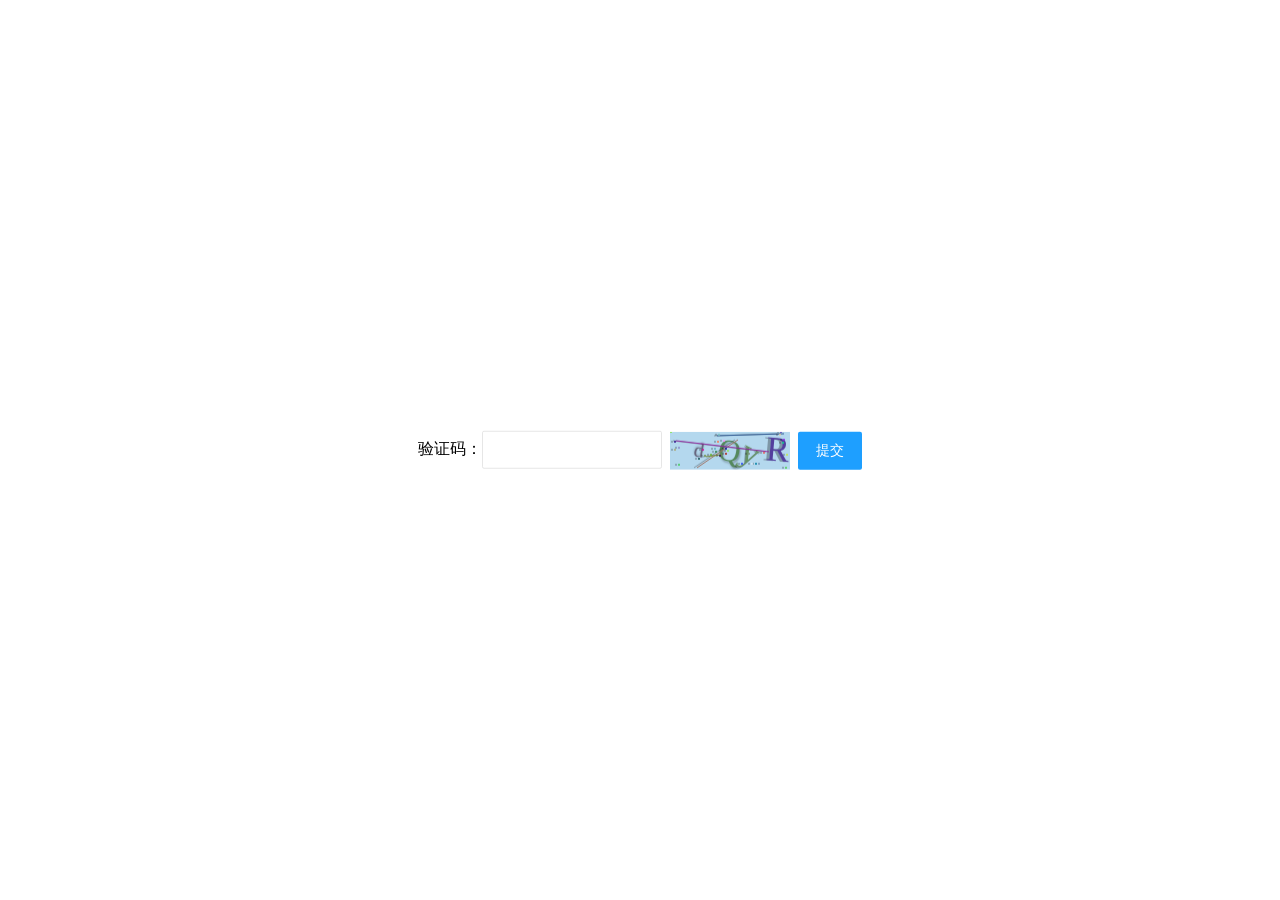
<file: verify/GVerify/index.html>
<!DOCTYPE html>
<html>

	<head>
		<meta charset="utf-8">
		<meta http-equiv="X-UA-Compatible" content="IE=edge">
		<meta name="viewport" content="width=device-width, initial-scale=1, shrink-to-fit=no">
		<title>图形验证码</title>
        <style>
            .container{
                min-width: 400px;
                text-align: center;
                position: absolute;
                left: 50%;
                top: 50%;
                transform: translate(-50%, -50%);
            }
            .code_input {
                height: 38px;
                line-height: 1.3;
                border: 1px solid #e6e6e6;
                background-color: #fff;
                border-radius: 2px;
                display: inline-block;
                width: 180px;
                padding-left: 10px;
                box-sizing: border-box;
            }
            .v_container{
                width: 120px;
                height: 38px;
                display: inline-block;
                vertical-align: bottom;
                margin: 0 4px;
            }
            .submit{
                display: inline-block;
                height: 38px;
                line-height: 38px;
                padding: 0 18px;
                color: #fff;
                text-align: center;
                font-size: 14px;
                border-radius: 2px;
                cursor: pointer;
                background-color: #1E9FFF;
            }
        </style>
	</head>

	<body>
		<div class="container">
            验证码：<input type="text" class="code_input">
            <div id="v_container" class="v_container"></div>
            <div class="submit">提交</div>
		</div>
		<script src="http://libs.baidu.com/jquery/2.0.0/jquery.js"></script>
		<script src="./static/GVerify.js"></script>
		<script>
            var verifyCode = new GVerify({ //默认options参数值
            id: "v_container", //容器Id
            type: "blend" //图形验证码默认类型blend:数字字母混合类型、number:纯数字、letter:纯字母
        });
            $('.submit').click(function(){
                var res = verifyCode.validate($('.code_input').val());
                if (!res) {
                    alert("图形验证码错误！");
                    $('.code_input').val('')
                }else{
                    alert("图形验证码成功！");
                }
            })
            
		</script>
	</body>

</html>
</file>
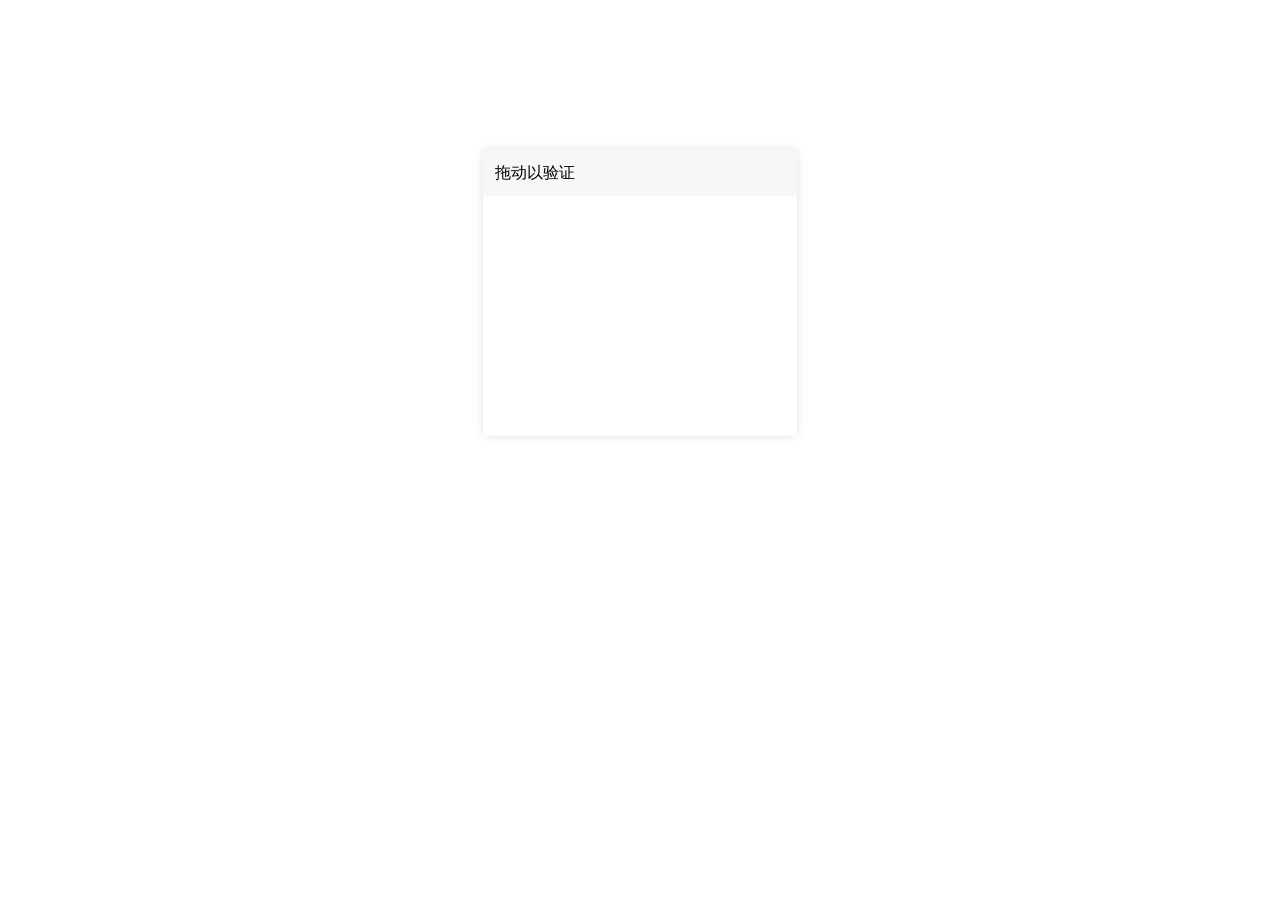
<file: verify/sliderCaptcha/index.html>
<!DOCTYPE html>
<html>
	<head>
		<meta charset="utf-8">
		<meta http-equiv="X-UA-Compatible" content="IE=edge">
		<meta name="viewport" content="width=device-width, initial-scale=1, shrink-to-fit=no">
		<title>滑动图片验证</title>
		<link rel="stylesheet" href="https://use.fontawesome.com/releases/v5.8.1/css/all.css" integrity="sha384-50oBUHEmvpQ+1lW4y57PTFmhCaXp0ML5d60M1M7uH2+nqUivzIebhndOJK28anvf" crossorigin="anonymous">
		<link href="./static/slidercaptcha.css" rel="stylesheet" />
	</head>
	<body>
		<div class="container">
			<div class="slidercaptcha card">
				<div class="card-header">
					<span>拖动以验证</span>
				</div>
				<div class="card-body">
					<div id="captcha"></div>
				</div>
			</div>
		</div>
		<script src="http://libs.baidu.com/jquery/2.0.0/jquery.js"></script>
		<script src="./static/slidercaptcha.js"></script>
		<script>
			$('#captcha').sliderCaptcha({
				repeatIcon: 'fa fa-redo',
				onSuccess: function() {
					// alert('验证成功')
					console.log('验证成功');
					
				}
			});
		</script>
	</body>
</html>
</file>
<file: verify/sliderCaptcha/static/slidercaptcha.css>
body {
	overflow-x: hidden;
}

.block {
	position: absolute;
	left: 0;
	top: 0;
}

.sliderContainer {
	position: relative;
	text-align: center;
	line-height: 40px;
	background: #f7f9fa;
	color: #45494c;
	border-radius: 2px;
}

.sliderbg {
	position: absolute;
	left: 0;
	right: 0;
	top: 0;
	background-color: #f7f9fa;
	height: 40px;
	border-radius: 2px;
	border: 1px solid #e6e8eb;
}

.sliderContainer_active .slider {
	top: -1px;
	border: 1px solid #1991FA;
}

.sliderContainer_active .sliderMask {
	border-width: 1px 0 1px 1px;
}

.sliderContainer_success .slider {
	top: -1px;
	border: 1px solid #52CCBA;
	background-color: #52CCBA !important;
}

.sliderContainer_success .sliderMask {
	border: 1px solid #52CCBA;
	border-width: 1px 0 1px 1px;
	background-color: #D2F4EF;
}

.sliderContainer_success .sliderIcon:before {
	content: "\f00c";
}

.sliderContainer_fail .slider {
	top: -1px;
	border: 1px solid #f57a7a;
	background-color: #f57a7a !important;
}

.sliderContainer_fail .sliderMask {
	border: 1px solid #f57a7a;
	background-color: #fce1e1;
	border-width: 1px 0 1px 1px;
}

.sliderContainer_fail .sliderIcon:before {
	content: "\f00d";
}

.sliderContainer_active .sliderText,
.sliderContainer_success .sliderText,
.sliderContainer_fail .sliderText {
	display: none;
}

.sliderMask {
	position: absolute;
	left: 0;
	top: 0;
	height: 40px;
	border: 0 solid #1991FA;
	background: #D1E9FE;
	border-radius: 2px;
}

.slider {
	position: absolute;
	top: 0;
	left: 0;
	width: 40px;
	height: 40px;
	background: #fff;
	box-shadow: 0 0 3px rgba(0, 0, 0, 0.3);
	cursor: pointer;
	transition: background .2s linear;
	border-radius: 2px;
	display: flex;
	align-items: center;
	justify-content: center;
}

.slider:hover {
	background: #1991FA;
}

.slider:hover .sliderIcon {
	background-position: 0 -13px;
}

.sliderText {
	position: relative;
}

.sliderIcon {}

.refreshIcon {
	position: absolute;
	right: 0;
	top: 0;
	cursor: pointer;
	margin: 6px;
	color: rgba(0, 0, 0, .25);
	font-size: 1rem;
	z-index: 5;
	transition: color .3s linear;
}

.refreshIcon:hover {
	color: #6c757d;
}

.container {
	margin: 150px auto;
}

.slidercaptcha {
	margin: 0 auto;
	width: 314px;
	height: 286px;
	border-radius: 4px;
	box-shadow: 0 0 10px rgba(0, 0, 0, 0.125);
	margin-top: 40px;
}

.sliderContainer {
	margin-top: 8px;
}

.slidercaptcha .card-body {
	padding: 1rem;
}

.slidercaptcha canvas:first-child {
	border-radius: 4px;
	border: 1px solid #e6e8eb;
}

.slidercaptcha.card .card-header {
	background-image: none;
	background-color: rgba(0, 0, 0, 0.03);
	line-height: 22px;
	padding: 12px;
}

.refreshIcon {
	top: -54px;
}
</file>
